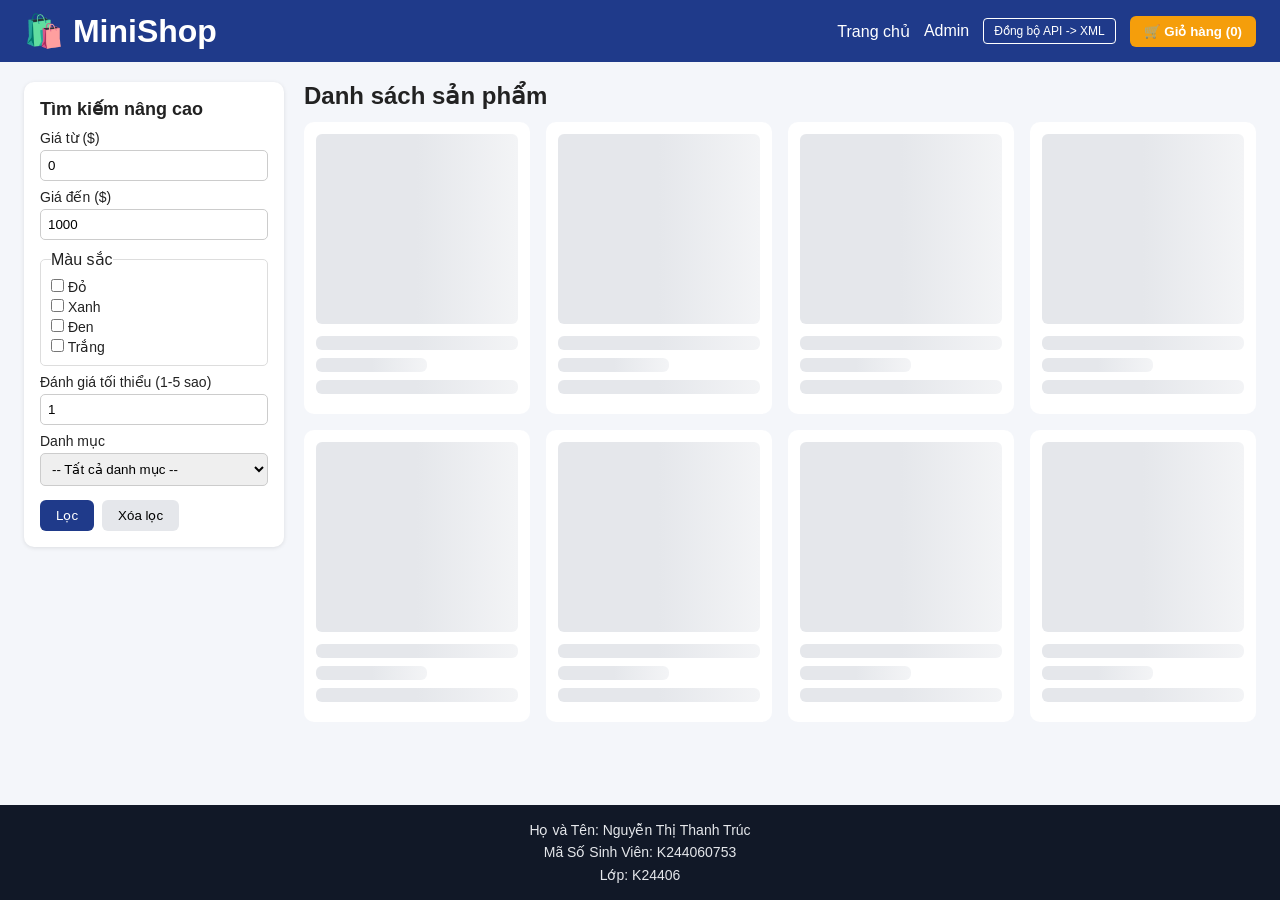
<file: index.html>
<!DOCTYPE html>
<html lang="vi">
<head>
  <meta charset="UTF-8">
  <meta name="viewport" content="width=device-width, initial-scale=1">
  <title>MiniShop - Website bán hàng</title>
  <link rel="stylesheet" href="css/style.css">
</head>
<body>
  <header class="site-header">
    <h1 class="logo">🛍️ MiniShop</h1>
    <nav>
      <a href="index.html">Trang chủ</a>
      <a href="html/admin.html">Admin</a>
      <button id="btnSync" class="btn-small" type="button">Đồng bộ API -&gt; XML</button>
      <button id="btnCart" class="btn-cart" type="button">🛒 Giỏ hàng (<span id="cartCount">0</span>)</button>
    </nav>
  </header>

  <div id="miniCart" class="mini-cart" hidden></div>

  <div class="layout">
    <aside class="sidebar">
      <h2>Tìm kiếm nâng cao</h2>
      <form id="searchForm">
        <label for="priceMin">Giá từ ($)</label>
        <input type="number" id="priceMin" name="priceMin" min="0" max="1000" step="1" value="0" required placeholder="VD: 0">

        <label for="priceMax">Giá đến ($)</label>
        <input type="number" id="priceMax" name="priceMax" min="0" max="1000" step="1" value="1000" required placeholder="VD: 1000">

        <fieldset>
          <legend>Màu sắc</legend>
          <label><input type="checkbox" name="color" value="Đỏ"> Đỏ</label>
          <label><input type="checkbox" name="color" value="Xanh"> Xanh</label>
          <label><input type="checkbox" name="color" value="Đen"> Đen</label>
          <label><input type="checkbox" name="color" value="Trắng"> Trắng</label>
        </fieldset>

        <label for="minRating">Đánh giá tối thiểu (1-5 sao)</label>
        <input type="number" id="minRating" name="minRating" min="1" max="5" step="1" value="1" required placeholder="1 - 5">

        <label for="category">Danh mục</label>
        <select id="category" name="category" required>
          <option value="">-- Tất cả danh mục --</option>
          <optgroup label="Thời trang">
            <option value="men's clothing">Thời trang nam</option>
            <option value="women's clothing">Thời trang nữ</option>
          </optgroup>
          <optgroup label="Phụ kiện">
            <option value="jewelery">Trang sức</option>
            <option value="electronics">Điện tử</option>
          </optgroup>
        </select>

        <div class="form-actions">
          <button type="submit" class="btn-primary">Lọc</button>
          <button type="reset" class="btn-secondary">Xóa lọc</button>
        </div>
      </form>
    </aside>

    <main>
      <section class="products-section">
        <h2>Danh sách sản phẩm</h2>
        <p id="resultInfo" class="result-info"></p>
        <div id="productList" class="product-grid"></div>
      </section>
    </main>
  </div>

  <!-- Modal Xem nhanh -->
  <div class="modal" id="quickModal" hidden>
    <div class="modal-box"><button class="modal-close" data-close="1">&times;</button><div id="quickBody"></div></div>
  </div>
  <!-- Modal Rating Detail -->
  <div class="modal" id="ratingModal" hidden>
    <div class="modal-box"><button class="modal-close" data-close="1">&times;</button><div id="ratingBody"></div></div>
  </div>
  <!-- Modal Thanh toán -->
  <div class="modal" id="checkoutModal" hidden>
    <div class="modal-box"><button class="modal-close" data-close="1">&times;</button><div id="checkoutBody"></div></div>
  </div>
  <div id="toast" class="toast" hidden></div>

  <footer class="site-footer">
    <p>Họ và Tên: Nguyễn Thị Thanh Trúc</p>
    <p>Mã Số Sinh Viên: K244060753</p>
    <p>Lớp: K24406</p>
  </footer>

  <script src="js/main.js"></script>
</body>
</html>
</file>
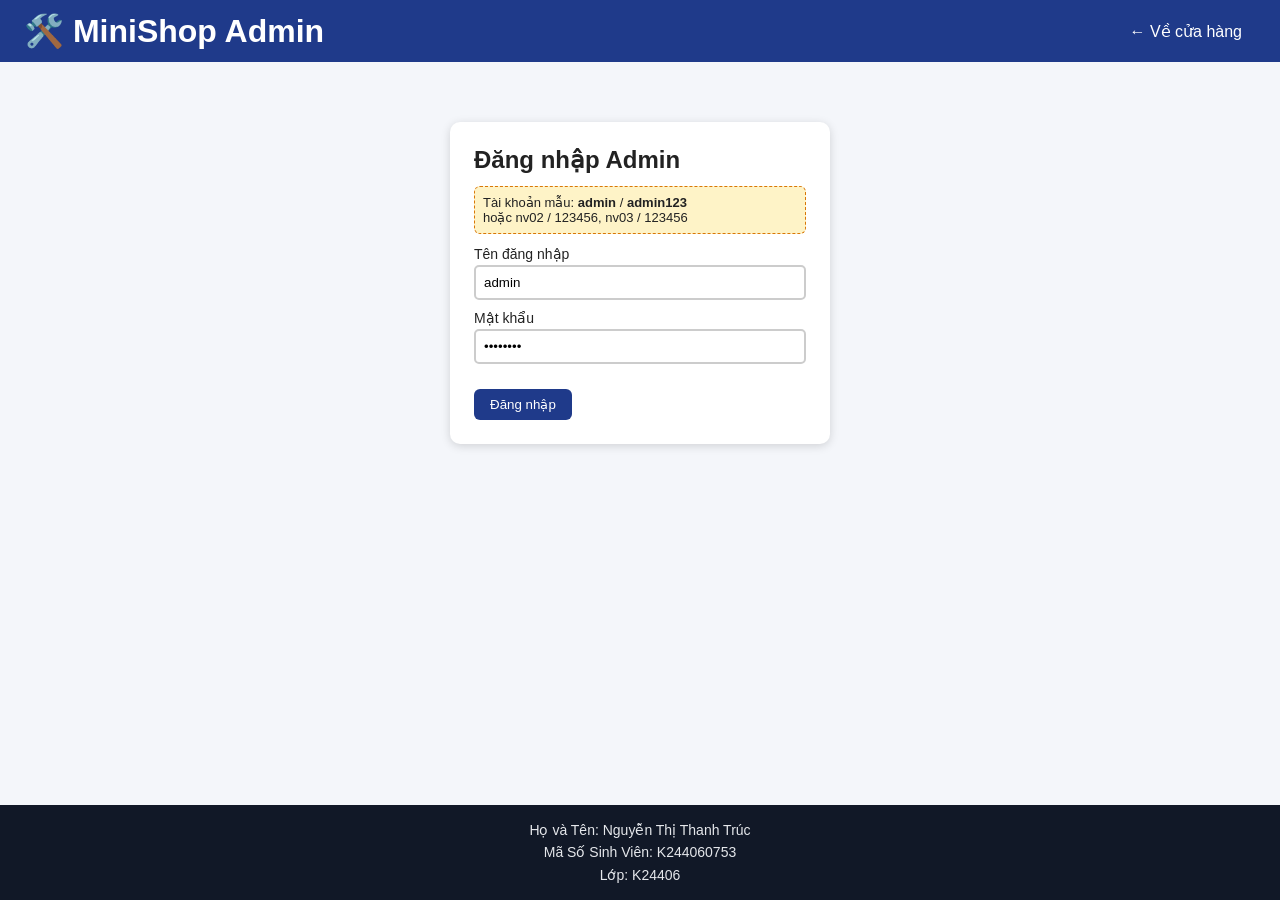
<file: html/admin.html>
<!DOCTYPE html>
<html lang="vi">
<head>
  <meta charset="UTF-8">
  <meta name="viewport" content="width=device-width, initial-scale=1">
  <title>Admin - MiniShop</title>
  <link rel="stylesheet" href="../css/style.css">
</head>
<body>
  <header class="site-header">
    <h1 class="logo">🛠️ MiniShop Admin</h1>
    <nav>
      <a href="../index.html">← Về cửa hàng</a>
      <span id="whoami"></span>
      <button id="btnLogout" class="btn-small" type="button" hidden>Đăng xuất</button>
    </nav>
  </header>

  <main class="admin-wrap">
    <section id="loginBox" class="login-box">
      <h2>Đăng nhập Admin</h2>
      <div class="hint">Tài khoản mẫu: <b>admin</b> / <b>admin123</b><br>hoặc nv02 / 123456, nv03 / 123456</div>
      <form id="loginForm">
        <div class="field"><label for="username">Tên đăng nhập</label><input type="text" id="username" value="admin" required></div>
        <div class="field"><label for="password">Mật khẩu</label><input type="password" id="password" value="admin123" required></div>
        <p id="loginMsg" class="msg error"></p>
        <button type="submit" class="btn-primary">Đăng nhập</button>
      </form>
    </section>

    <section id="dashboard" hidden>
      <div class="tabs" id="tabs">
        <button class="tab-btn active" data-tab="stats">Thống kê đơn hàng</button>
        <button class="tab-btn" data-tab="orders">Quản lý đơn hàng</button>
        <button class="tab-btn" data-tab="items">Sản phẩm được bán</button>
      </div>
      <article class="tab-pane" id="tab-stats"></article>
      <article class="tab-pane" id="tab-orders" hidden></article>
      <article class="tab-pane" id="tab-items" hidden></article>
    </section>
  </main>

  <div class="modal" id="detailModal" hidden>
    <div class="modal-box"><button class="modal-close" data-close="1">&times;</button><div id="detailBody"></div></div>
  </div>

  <footer class="site-footer">
    <p>Họ và Tên: Nguyễn Thị Thanh Trúc</p>
    <p>Mã Số Sinh Viên: K244060753</p>
    <p>Lớp: K24406</p>
  </footer>

  <script src="../js/admin.js"></script>
</body>
</html>
</file>
<file: css/style.css>
* { box-sizing: border-box; margin: 0; padding: 0; }
[hidden] { display: none !important; }
body { font-family: Arial, Helvetica, sans-serif; background: #f4f6fa; color: #222; position: relative; min-height: 100vh; display: flex; flex-direction: column; }
a { color: inherit; text-decoration: none; }

/* ===== Header (Flexbox) ===== */
.site-header { display: flex; justify-content: space-between; align-items: center; flex-wrap: wrap; gap: 10px; background: #1f3a8a; color: #fff; padding: 12px 24px; }
.site-header nav { display: flex; align-items: center; gap: 14px; flex-wrap: wrap; }
.site-header nav a:hover { text-decoration: underline; }
button { cursor: pointer; font-family: inherit; }
.btn-cart { background: #f59e0b; color: #fff; border: 0; padding: 8px 14px; border-radius: 6px; font-weight: bold; }
.btn-small { background: transparent; color: #fff; border: 1px solid #fff; padding: 5px 10px; border-radius: 4px; font-size: 12px; }
.btn-primary { background: #1f3a8a; color: #fff; border: 0; padding: 8px 16px; border-radius: 6px; }
.btn-secondary { background: #e5e7eb; border: 0; padding: 8px 16px; border-radius: 6px; }

/* ===== Layout ===== */
.layout { display: flex; gap: 20px; padding: 20px 24px; max-width: 1400px; width: 100%; margin: 0 auto; flex: 1; align-items: flex-start; }
.sidebar { width: 260px; flex-shrink: 0; background: #fff; padding: 16px; border-radius: 10px; box-shadow: 0 1px 4px rgba(0,0,0,.1); }
.sidebar h2 { font-size: 18px; margin-bottom: 10px; }
.sidebar label { display: block; margin: 8px 0 4px; font-size: 14px; }
.sidebar input[type=number], .sidebar select { width: 100%; padding: 7px; border: 1px solid #ccc; border-radius: 5px; }
.sidebar input:invalid { border-color: #dc2626; }
.sidebar fieldset { border: 1px solid #ddd; border-radius: 5px; padding: 6px 10px; margin-top: 10px; }
.sidebar fieldset label { margin: 4px 0; }
.form-actions { display: flex; gap: 8px; margin-top: 14px; }
main { flex: 1; min-width: 0; }
main h2 { margin-bottom: 6px; }
.result-info { color: #555; font-size: 14px; margin-bottom: 12px; }

/* ===== Grid sản phẩm: Desktop 4 cột / Tablet 2 cột / Mobile 1 cột ===== */
.product-grid { display: grid; grid-template-columns: repeat(4, 1fr); gap: 16px; }
@media (max-width: 992px) { .product-grid { grid-template-columns: repeat(2, 1fr); } }
@media (max-width: 600px) {
  .product-grid { grid-template-columns: 1fr; }
  .layout { flex-direction: column; padding: 12px; }
  .sidebar { width: 100%; }
}
.product-card { background: #fff; border-radius: 10px; padding: 12px; display: flex; flex-direction: column; gap: 8px; box-shadow: 0 1px 4px rgba(0,0,0,.1); }
.img-wrap { position: relative; height: 190px; display: flex; align-items: center; justify-content: center; background: #fff; }
.img-wrap img { max-height: 100%; max-width: 100%; object-fit: contain; }
.rating-badge { position: absolute; top: 4px; left: 4px; background: rgba(0,0,0,.75); color: #fff; padding: 3px 8px; border-radius: 12px; font-size: 12px; }
.product-card h3 { font-size: 14px; height: 38px; overflow: hidden; }
.price { color: #dc2626; font-weight: bold; font-size: 17px; }
.stock { font-size: 12px; color: #666; }
.variants { display: flex; gap: 6px; }
.variants select { flex: 1; padding: 5px; border: 1px solid #ccc; border-radius: 4px; }
.card-actions { display: flex; gap: 6px; }
.card-actions button { flex: 1; padding: 7px 4px; border: 0; border-radius: 5px; font-size: 12px; }
.btn-add { background: #16a34a; color: #fff; }
.btn-quick { background: #1f3a8a; color: #fff; }
.btn-link { background: none; border: 0; color: #1f3a8a; text-decoration: underline; font-size: 12px; text-align: left; }

/* ===== Skeleton Loading (CSS3 @keyframes) ===== */
.skeleton-card { background: #fff; border-radius: 10px; padding: 12px; }
.sk-img, .sk-line { background: linear-gradient(90deg, #e5e7eb 25%, #f3f4f6 50%, #e5e7eb 75%); background-size: 200% 100%; animation: shimmer 1.2s infinite linear; border-radius: 6px; }
.sk-img { height: 190px; margin-bottom: 12px; }
.sk-line { height: 14px; margin-bottom: 8px; }
.sk-line.short { width: 55%; }
@keyframes shimmer { 0% { background-position: 200% 0; } 100% { background-position: -200% 0; } }

/* ===== Mini-cart (absolute + z-index cao) ===== */
.mini-cart { position: absolute; top: 70px; right: 20px; width: 380px; max-width: 94vw; background: #fff; border: 1px solid #ddd; border-radius: 10px; box-shadow: 0 6px 24px rgba(0,0,0,.25); padding: 14px; z-index: 9999; }
.mini-cart h3 { margin-bottom: 8px; }
.mini-cart table { width: 100%; border-collapse: collapse; font-size: 13px; }
.mini-cart td, .mini-cart th { padding: 5px 3px; border-bottom: 1px solid #eee; text-align: left; vertical-align: middle; }
.mini-cart .qty-btn { width: 22px; height: 22px; border: 1px solid #ccc; background: #f9fafb; border-radius: 4px; }
.mini-cart .del-btn { background: none; border: 0; color: #dc2626; font-size: 16px; }
.cart-total { margin: 10px 0; font-weight: bold; text-align: right; }
.cart-empty { color: #777; padding: 10px 0; }

/* ===== Modal ===== */
.modal { position: fixed; inset: 0; background: rgba(0,0,0,.55); display: flex; align-items: center; justify-content: center; z-index: 10000; padding: 10px; }
.modal-box { background: #fff; border-radius: 10px; padding: 20px; width: 560px; max-width: 100%; max-height: 90vh; overflow-y: auto; position: relative; }
.modal-close { position: absolute; top: 6px; right: 10px; background: none; border: 0; font-size: 26px; }
.qv { display: flex; gap: 16px; flex-wrap: wrap; }
.qv img { width: 180px; max-height: 220px; object-fit: contain; }
.qv-info { flex: 1; min-width: 200px; display: flex; flex-direction: column; gap: 8px; }
.data-table { width: 100%; border-collapse: collapse; font-size: 14px; margin-top: 10px; }
.data-table th, .data-table td { border: 1px solid #ddd; padding: 7px; text-align: left; }
.data-table th { background: #f3f4f6; }

/* ===== Form thanh toán ===== */
.field { margin-bottom: 10px; }
.field label { display: block; font-size: 14px; margin-bottom: 3px; }
.field input, .field select { width: 100%; padding: 8px; border: 2px solid #ccc; border-radius: 5px; }
.field input.valid { border-color: #16a34a; }
.field input.invalid { border-color: #dc2626; }
.msg { font-size: 12px; display: block; min-height: 15px; margin-top: 3px; }
.msg.error { color: #dc2626; }
.msg.ok { color: #16a34a; }

.toast { position: fixed; bottom: 20px; left: 50%; transform: translateX(-50%); background: #111; color: #fff; padding: 10px 18px; border-radius: 6px; z-index: 11000; }

/* ===== Footer ===== */
.site-footer { background: #111827; color: #e5e7eb; text-align: center; padding: 14px; font-size: 14px; line-height: 1.6; margin-top: auto; }

/* ===== Admin ===== */
.admin-wrap { max-width: 1100px; width: 100%; margin: 20px auto; padding: 0 16px; flex: 1; }
.login-box { max-width: 380px; margin: 40px auto; background: #fff; padding: 24px; border-radius: 10px; box-shadow: 0 2px 10px rgba(0,0,0,.15); }
.login-box h2 { margin-bottom: 12px; }
.hint { background: #fef3c7; border: 1px dashed #d97706; padding: 8px; border-radius: 6px; font-size: 13px; margin-bottom: 12px; }
.tabs { display: flex; gap: 6px; margin-bottom: 14px; flex-wrap: wrap; }
.tab-btn { padding: 9px 16px; border: 0; background: #e5e7eb; border-radius: 6px; }
.tab-btn.active { background: #1f3a8a; color: #fff; }
.tab-pane { background: #fff; padding: 16px; border-radius: 10px; overflow-x: auto; }
.stat-cards { display: flex; gap: 14px; flex-wrap: wrap; }
.stat-card { flex: 1; min-width: 200px; background: #eff6ff; border-left: 5px solid #1f3a8a; padding: 16px; border-radius: 8px; }
.stat-card b { display: block; font-size: 24px; margin-top: 6px; }
</file>
